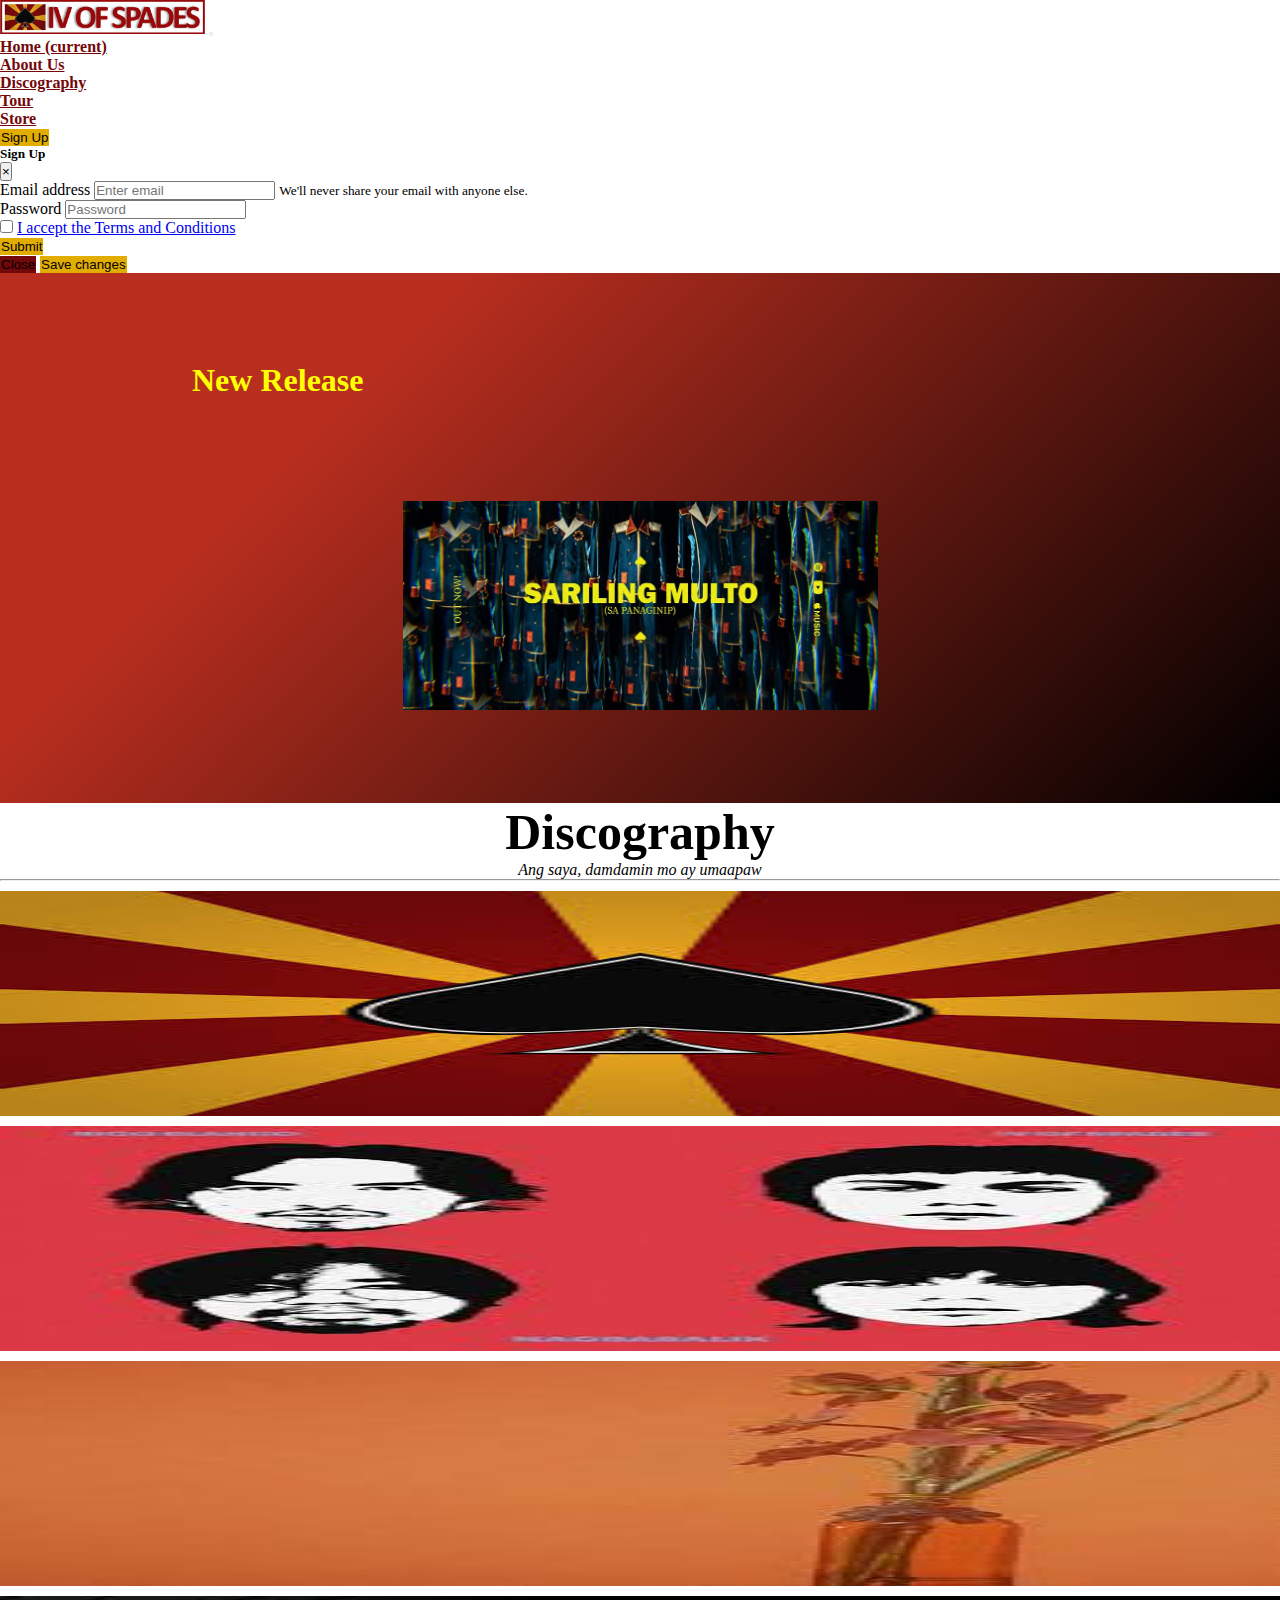
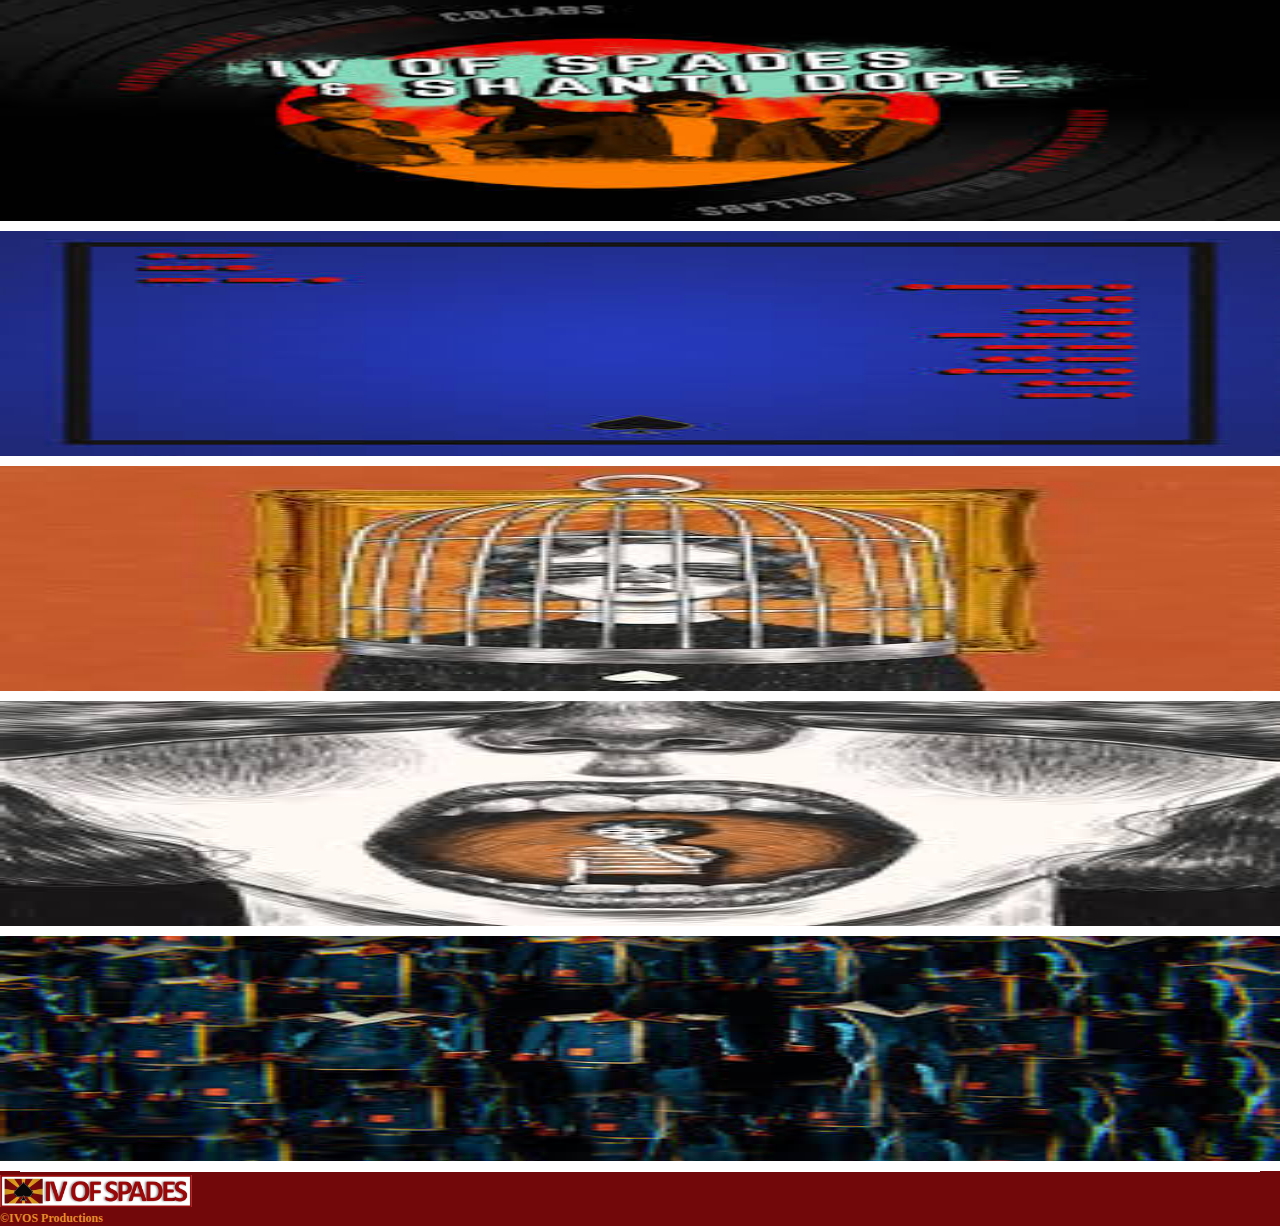
<file: discograph.html>
<!doctype html>
<html lang="en">
  <head>
    <!-- Required meta tags -->
    <meta charset="utf-8">
    <meta name="viewport" content="width=device-width, initial-scale=1, shrink-to-fit=no">

    <!-- Bootstrap CSS -->
    <link rel="stylesheet" href="https://stackpath.bootstrapcdn.com/bootstrap/4.5.0/css/bootstrap.min.css" integrity="sha384-9aIt2nRpC12Uk9gS9baDl411NQApFmC26EwAOH8WgZl5MYYxFfc+NcPb1dKGj7Sk" crossorigin="anonymous">
    <link href="https://fonts.googleapis.com/css2?family=Roboto:wght@400;700&display=swap" rel="stylesheet">

    <!-- Font Awesome-->
     <link rel="stylesheet" href="https://use.fontawesome.com/releases/v5.13.1/css/all.css"
    integrity="sha384-xxzQGERXS00kBmZW/6qxqJPyxW3UR0BPsL4c8ILaIWXva5kFi7TxkIIaMiKtqV1Q" crossorigin="anonymous">
    
    <!-- Custom CSS -->
    <link rel="stylesheet" href="assets/css/discograph.css">

        <!-- Jquery -->
    <script src="https://code.jquery.com/jquery-3.5.0.js"></script>

    <title>IVOS</title>
  </head>
  <body>
    
    <header id="header" class="sticky-top"></header>
 <!-- Modal -->
<div class="modal fade" id="exampleModal" tabindex="-1" role="dialog" aria-labelledby="exampleModalLabel" aria-hidden="true">
  <div class="modal-dialog" role="document">
    <div class="modal-content">
      <div class="modal-header">
        <h5 class="modal-title" id="exampleModalLabel">Sign Up</h5>
        <button type="button" class="close" data-dismiss="modal" aria-label="Close">
          <span aria-hidden="true">&times;</span>
        </button>
      </div>
      <div class="modal-body">
        <form>
  <div class="form-group">
    <label for="exampleInputEmail1">Email address</label>
    <input type="email" class="form-control" id="exampleInputEmail1" aria-describedby="emailHelp" placeholder="Enter email">
    <small id="emailHelp" class="form-text text-muted">We'll never share your email with anyone else.</small>
  </div>
  <div class="form-group">
    <label for="exampleInputPassword1">Password</label>
    <input type="password" class="form-control" id="exampleInputPassword1" placeholder="Password">
  </div>
  <div class="form-check">
    <input type="checkbox" class="form-check-input" id="exampleCheck1">
    <label class="form-check-label" for="exampleCheck1"><a href="#">I accept the Terms and Conditions</a></label>
  </div>
  <button type="submit" class="btn btn-primary">Submit</button>
</form>
      </div>
      <div class="modal-footer">
        <button type="button" class="btn btn-secondary" data-dismiss="modal">Close</button>
        <button type="button" class="btn btn-primary">Save changes</button>
      </div>
    </div>
  </div>
</div>
</div>
</div>
    <section id="discograph-page">
        <div class="container container_dg">
            <div class="row">
                <div class="col-lg-6">
                  <h1 class="big-heading">New Release</h1>
                  <br/>
                  <!-- <h2 class="big-heading">Sariling Multo</h2>
                  <p>(Sa Panaginip)</p> -->
                <iframe src="https://open.spotify.com/embed/album/5WporTstgl1WMhjn8Bkoj8" width="100%" height="80" frameborder="0" 
                  allowtransparency="true" allow="encrypted-media">
                </iframe>
                </div>

                <div class="dg-img-container col-lg-6 ">
                  <img class="img-fluid dg-img" src="assets/img/discography/sariling-multo.jpg" width="475px" alt="sarilingMulto">
                  <div class="dg-underline"></div>
                </div>
        </div>
    </section>

        <section id="discograph" class="mt-5">
        <div class="container-fluid padding">
            <div class="row welcome text-center">
                <div class="col-12 mb-3">
                    <h1 class="display-4">Discography</h1>
                    <p><em>Ang saya, damdamin mo ay umaapaw</em></p>
                </div>
                <hr>
            </div>
        </div>
        <div class="container">
            <div class="row">
                <div class="discograph-item col-lg-3 col-md-6 col-sm-6">
                    <a href="https://open.spotify.com/artist/4k9wp4ipHdA1bu1T4x1ZTG?si=gpjcp5jDRnKTd8XBTFliBQ">
                        <img class="discograph-img img-fluid" src="assets/img/discography/1.jpg" alt="music-cover">
                        <div class="overlay">
                        <div class="overlay-content">IV Of Spades<br/> <br/> <i class="fab fa-spotify fa-2x"></i></div>
                        </div>
                    </a>
                </div>

                <div class="discograph-item col-lg-3 col-md-6 col-sm-6">
                    <a href="https://open.spotify.com/album/2Z969jY7RMczcyhlwKsjAV?si=peWjcDE9QXSIeFBwjd3Z1A"><img class="discograph-img img-fluid" src="assets/img/discography/2.jpg" alt="music-cover">
                        <div class="overlay">
                             <div class="overlay-content">Nagbabalik<br/> <br/> <i class="fab fa-spotify fa-2x"></i></div>
                        </div>
                    </a>
                </div>

                <div class="discograph-item col-lg-3 col-md-6 col-sm-6">
                    <a href="https://open.spotify.com/album/4dR58Jto9zy6BOApnYD8so?si=15og-w3VTAu946puOApDeg"><img class="discograph-img img-fluid" src="assets/img/discography/3.jpg" alt="music-cover">
                        <div class="overlay">
                             <div class="overlay-content">Hey Barbara<br/> <br/> <i class="fab fa-spotify fa-2x"></i></div>
                        </div>
                    </a>
                </div>

                <div class="discograph-item col-lg-3 col-md-6 col-sm-6">
                    <a href="https://open.spotify.com/album/4exP2mVJDfbHgXX5OlbUVR?si=y9Nv5CMfRLSkFEFl1mQX7g"><img class="discograph-img img-fluid" src="assets/img/discography/shanti.jpg" alt="music-cover">
                        <div class="overlay">
                             <div class="overlay-content">Bata, <br/>Dahan-Dahan x Nadarang<br/> <br/> <i class="fab fa-spotify fa-2x"></i></div>
                        </div>
                    </a>
                </div>

                <div class="discograph-item col-lg-3 col-md-6 col-sm-6">
                    <a href="https://open.spotify.com/album/5jgXF7anE9kA011VqS44y0?si=mk0rtA_qRRKi1KIhi4N1uQ"><img class="discograph-img img-fluid" src="assets/img/discography/pinagmulan.jpg" alt="music-cover">
                        <div class="overlay">
                             <div class="overlay-content">Ang Pinagmulan <br/><br/><i class="fab fa-spotify fa-2x"></i></div>
                        </div>
                    </a>
                </div>

                <div class="discograph-item col-lg-3 col-md-6 col-sm-6">
                    <a href="https://open.spotify.com/album/3eDNe3o6BrNtVaYAjmrYf6?si=b8pmh__gSPKggnXCF5-zrw"><img class="discograph-img img-fluid" src="assets/img/discography/prison.jpg" alt="music-cover">
                        <div class="overlay">
                             <div class="overlay-content">In My Prison<br/> <br/> <i class="fab fa-spotify fa-2x"></i></div>
                        </div>
                    </a>
                </div>

                <div class="discograph-item col-lg-3 col-md-6 col-sm-6">
                    <a href="https://open.spotify.com/album/66CBwdHZjwC7texRTzaE8J?si=ONEVS2FYTjuh6LdeHi7Kiw"><img class="discograph-img img-fluid" src="assets/img/discography/bata.jpg" alt="music-cover">
                        <div class="overlay">
                             <div class="overlay-content">Bata, Dahan-Dahan!<br/> <br/> <i class="fab fa-spotify fa-2x"></i></div>
                        </div>
                    </a>
                </div>

                <div class="discograph-item col-lg-3 col-md-6 col-sm-6">
                    <a href="https://open.spotify.com/album/5WporTstgl1WMhjn8Bkoj8?si=-xnUdBKVSPaBlUQ33h0QdA"><img class="discograph-img img-fluid" src="assets/img/discography/multo.jpg" alt="music-cover">
                        <div class="overlay">
                             <div class="overlay-content">Sariling Multo<br/>(Sa Panaginip) <br/><br/> <i class="fab fa-spotify fa-2x"></i></div>
                        </div>
                    </a>
                </div>
            </div>
        </div>
        

        </div>
    </section>

    <footer id="footer" class="mt-5"></footer>

    <!-- Optional JavaScript -->
    <script src="assets/js/header-and-footer.js"></script>

    <!-- jQuery first, then Popper.js, then Bootstrap JS -->
    <script src="https://code.jquery.com/jquery-3.5.1.slim.min.js" integrity="sha384-DfXdz2htPH0lsSSs5nCTpuj/zy4C+OGpamoFVy38MVBnE+IbbVYUew+OrCXaRkfj" crossorigin="anonymous"></script>
    <script src="https://cdn.jsdelivr.net/npm/popper.js@1.16.0/dist/umd/popper.min.js" integrity="sha384-Q6E9RHvbIyZFJoft+2mJbHaEWldlvI9IOYy5n3zV9zzTtmI3UksdQRVvoxMfooAo" crossorigin="anonymous"></script>
    <script src="https://stackpath.bootstrapcdn.com/bootstrap/4.5.0/js/bootstrap.min.js" integrity="sha384-OgVRvuATP1z7JjHLkuOU7Xw704+h835Lr+6QL9UvYjZE3Ipu6Tp75j7Bh/kR0JKI" crossorigin="anonymous"></script>
  </body>
</html>
</file>
<file: assets/css/discograph.css>
@import url("headFoot.css");
@import url("style.css");

#discograph{
    text-align: center;
}
.discograph-item{
    margin-top: 10px;
    margin-bottom: 10px;
}
.discograph-img{
  display: block;
  width: 100%;
  height: 225px;
}

#discograph-page{
  background-color: #000000;
background-image: linear-gradient(315deg, #000000 0%, #b82e1f 74%);
  text-align: left;
  padding: 7% 15%;
}
.big-heading{
  font-weight: bold;
  color: yellow;
}

#discograph-page p {
  color: yellow;
}

.overlay{
  position: absolute;
  top: 0;
  bottom: 0;
  left: 0;
  right: 0;
  opacity: 0;
  transition: .5s ease;
  background-color: #022434;
  width: auto;
  margin-left: 15px;
  margin-right: 15px;
}

.discograph-item:hover .overlay{
  opacity: 1;
}

.overlay-content{
  color: white;
  font-size: 20px;
  position: absolute;
  top: 50%;
  left: 50%;
  -webkit-transform: translate(-50%, -50%);
  -ms-transform: translate(-50%, -50%);
  transform: translate(-50%, -50%);
  text-align: center;
}

.dg-img-container{
  text-align: center;
}

/* // Large devices (desktops, 992px and up) */
@media (max-width: 992px) { 

  #discograph-page{
    text-align: center;
    }
    .dg-img{
      margin-top: 20px;
    }
 }

@media (max-width: 575.98px) {
  #discograph-page{
    text-align: center;
    }
    .dg-img{
      margin-top: 20px;
    }
 }
</file>
